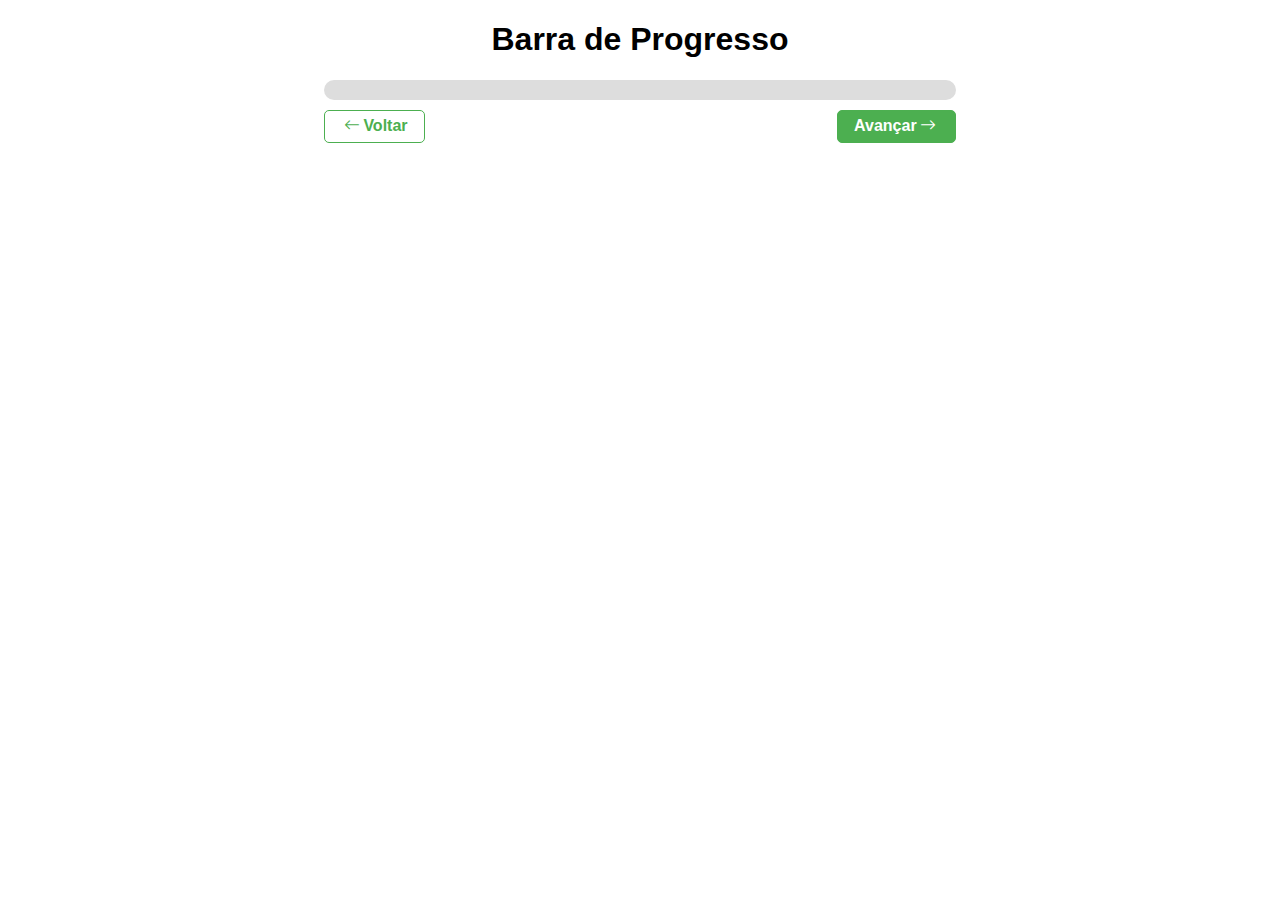
<file: barra_de_progresso/index.html>
<!DOCTYPE html>
<html lang="en">
<head>
    <meta charset="UTF-8">
    <meta name="viewport" content="width=device-width, initial-scale=1.0">
    <title>Barra de Progresso</title>
    <link rel="stylesheet" href="https://cdn.jsdelivr.net/npm/bootstrap-icons@1.10.5/font/bootstrap-icons.css">
    <link rel="stylesheet" href="style.css">
    <script src="scripts.js" defer></script>
</head>
<body>
    <h1>Barra de Progresso</h1>
    <div class="container">
        <div class="progress-bar">
            <div class="progress"></div>
        </div>
        <div class="controls">
            <button id="previous-btn"><i class="bi bi-arrow-left"></i>Voltar</button>
            <button id="next-btn">Avançar<i class="bi bi-arrow-right"></i></button>
        </div>
    </div>        
</body>
</html>
</file>
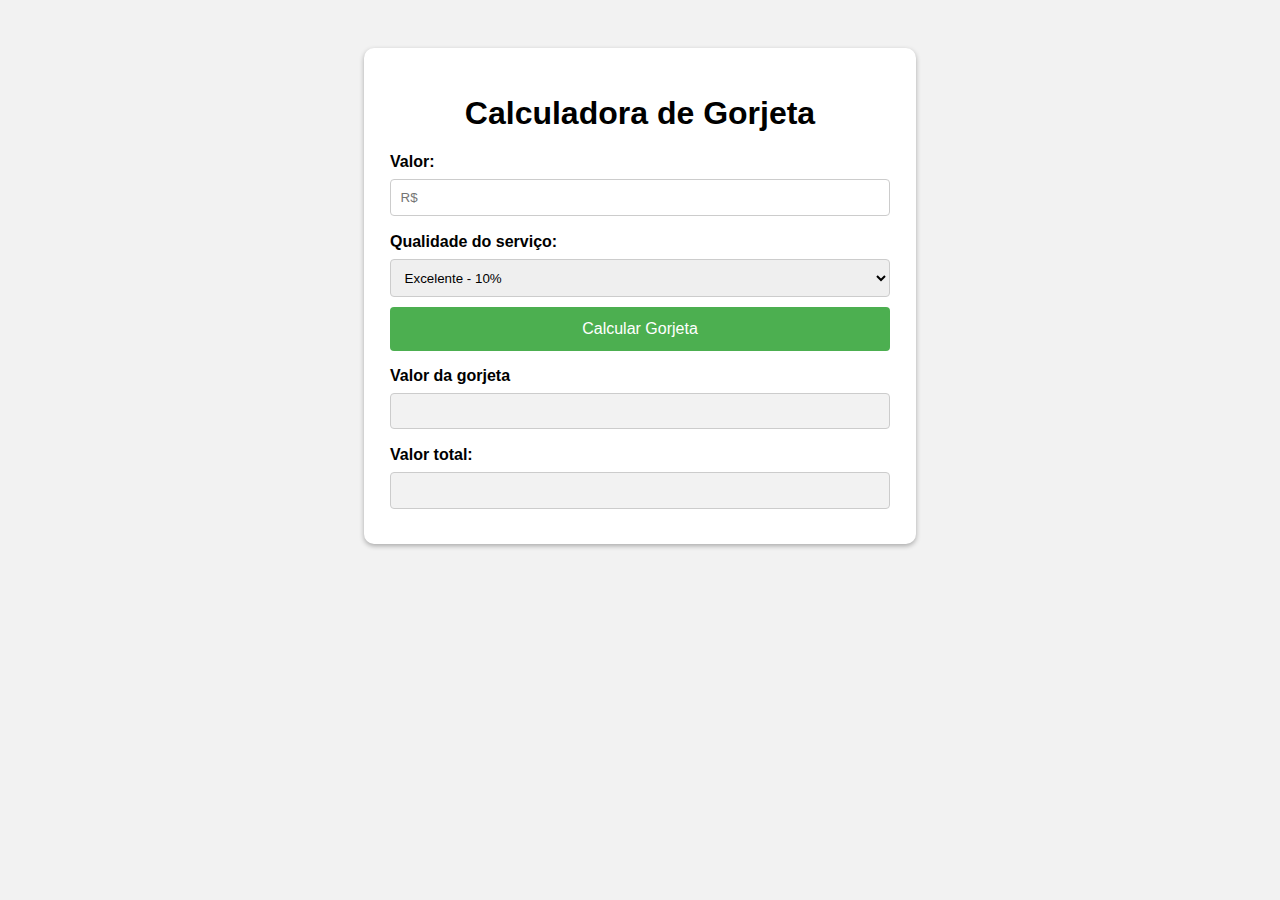
<file: calculadora_de_gorjeta/index.html>
<!DOCTYPE html>
<html lang="en">
<head>
    <meta charset="UTF-8">
    <meta name="viewport" content="width=device-width, initial-scale=1.0">
    <title>Calculadora de Gorjeta</title>
    <link rel="stylesheet" href="style.css">
    <script src="scripts.js" defer></script>
</head>
<body>
    <div class="container">
        <h1>Calculadora de Gorjeta</h1>
        <label for="valor">Valor:</label>
        <input type="number" id="valor" name="valor" placeholder="R$">
        <label for="avaliacao-servico">Qualidade do serviço:</label>
        <select name="avaliacao-servico" id="avaliacao-servico">                            
            <option value="0.1">Excelente - 10%</option>
            <option value="0.08">Ótimo - 8%</option>
            <option value="0.05">Bom - 5%</option>
            <option value="0.02">Ruim - 2%</option>
        </select>  
        <button id="calculate-btn">Calcular Gorjeta</button>
        <div class="result">
            <label for="gorjeta">Valor da gorjeta</label>
            <input type="number" id="gorjeta" name="gorjeta" disabled>
            <label for="valor-total">Valor total:</label>
            <input type="number" id="total" name="total" disabled>
        </div>
    </div>    
</body>
</html>
</file>
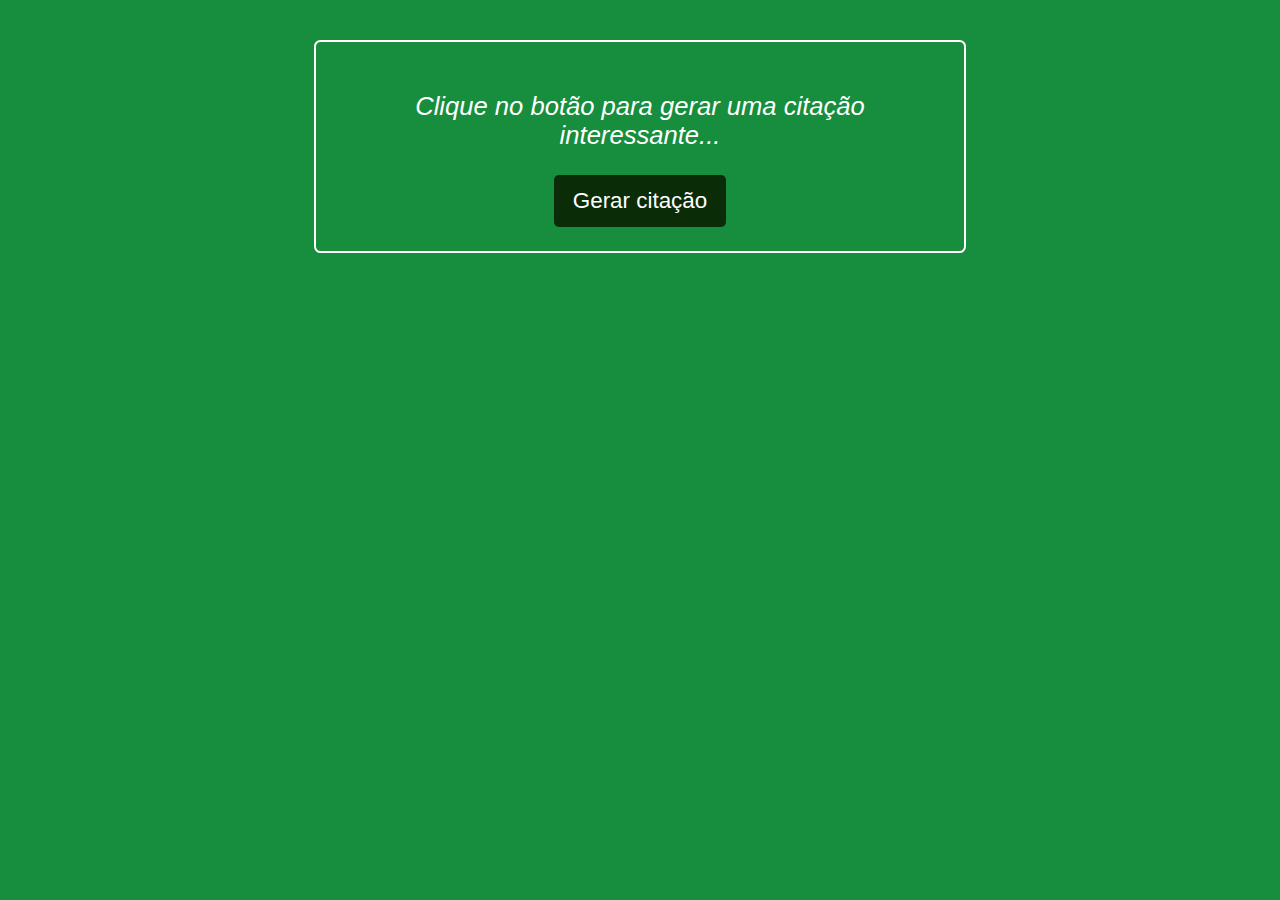
<file: citacoes/index.html>
<!DOCTYPE html>
<html lang="en">
<head>
    <meta charset="UTF-8">
    <meta name="viewport" content="width=device-width, initial-scale=1.0">
    <title>Citações</title>
    <link rel="stylesheet" href="style.css">
    <script src="scripts.js" defer></script>
</head>
<body>
    <div class="quote">
        <p class="text">Clique no botão para gerar uma citação interessante...</p>
        <p class="author"></p>
        <button class="button" id="quoteBtn">Gerar citação</button>
    </div>   
</body>
</html>
</file>
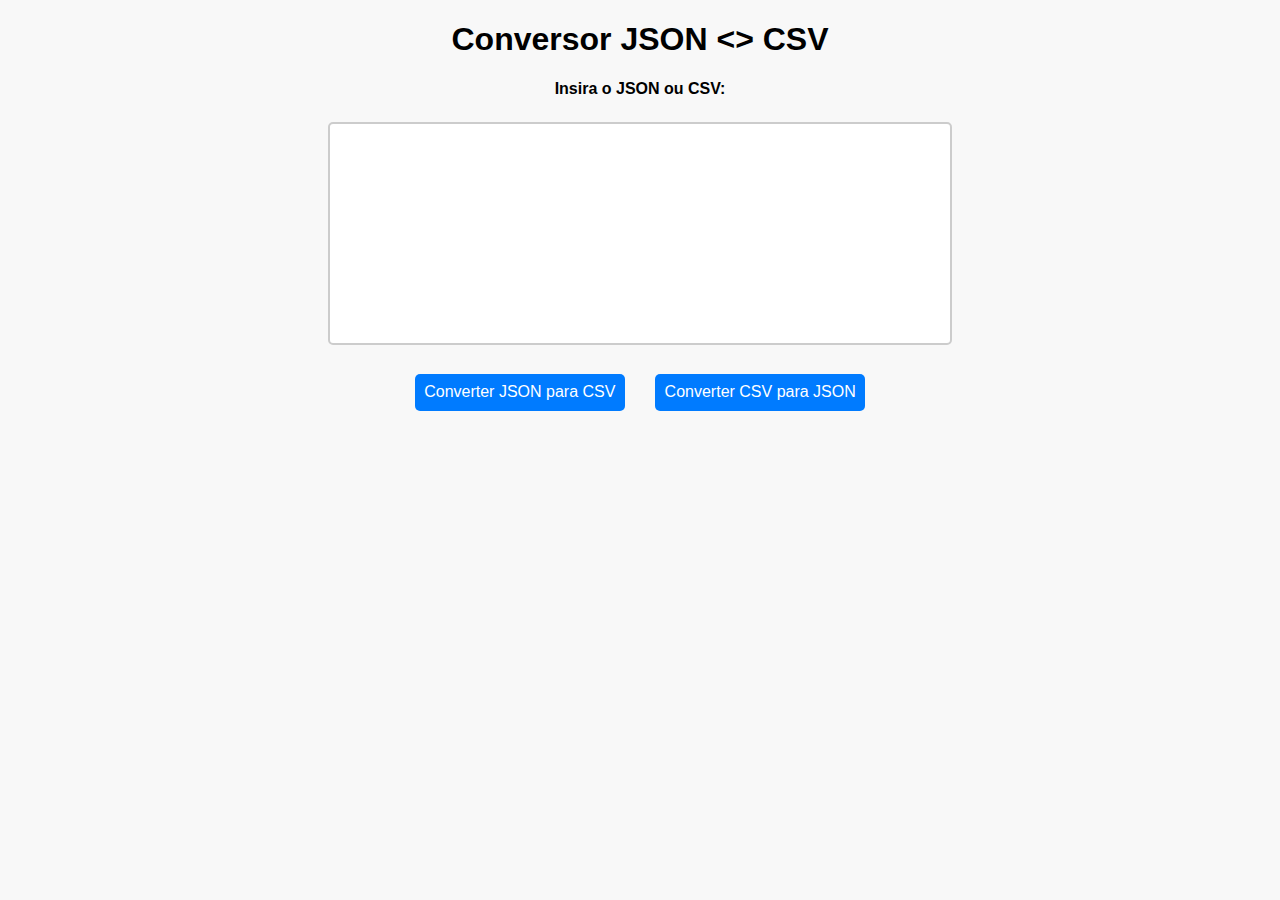
<file: conversor-de-json-para-csv/index.html>
<!DOCTYPE html>
<html lang="">
<head>
    <meta charset="UTF-8">
    <meta name="viewport" content="width=device-width, initial-scale=1.0">
    <title>Conversor JSON <> CSV</title>
    <link rel="stylesheet" href="style.css">
    <script src="scripts.js" defer></script>
</head>
<body>
    <H1>Conversor JSON <> CSV</H1>
    <form id="converter-form">
        <label for="converterInput">Insira o JSON ou CSV:</label>
        <textarea name="converterInput" id="converterInput"></textarea>
        <div id="btn-container">
            <button id="jsonToCsvButton" type="button">Converter JSON para CSV</button>
            <button id="csvToJsonButton" type="button">Converter CSV para JSON</button>
        </div> 
    </form>
</body>
</html>
</file>
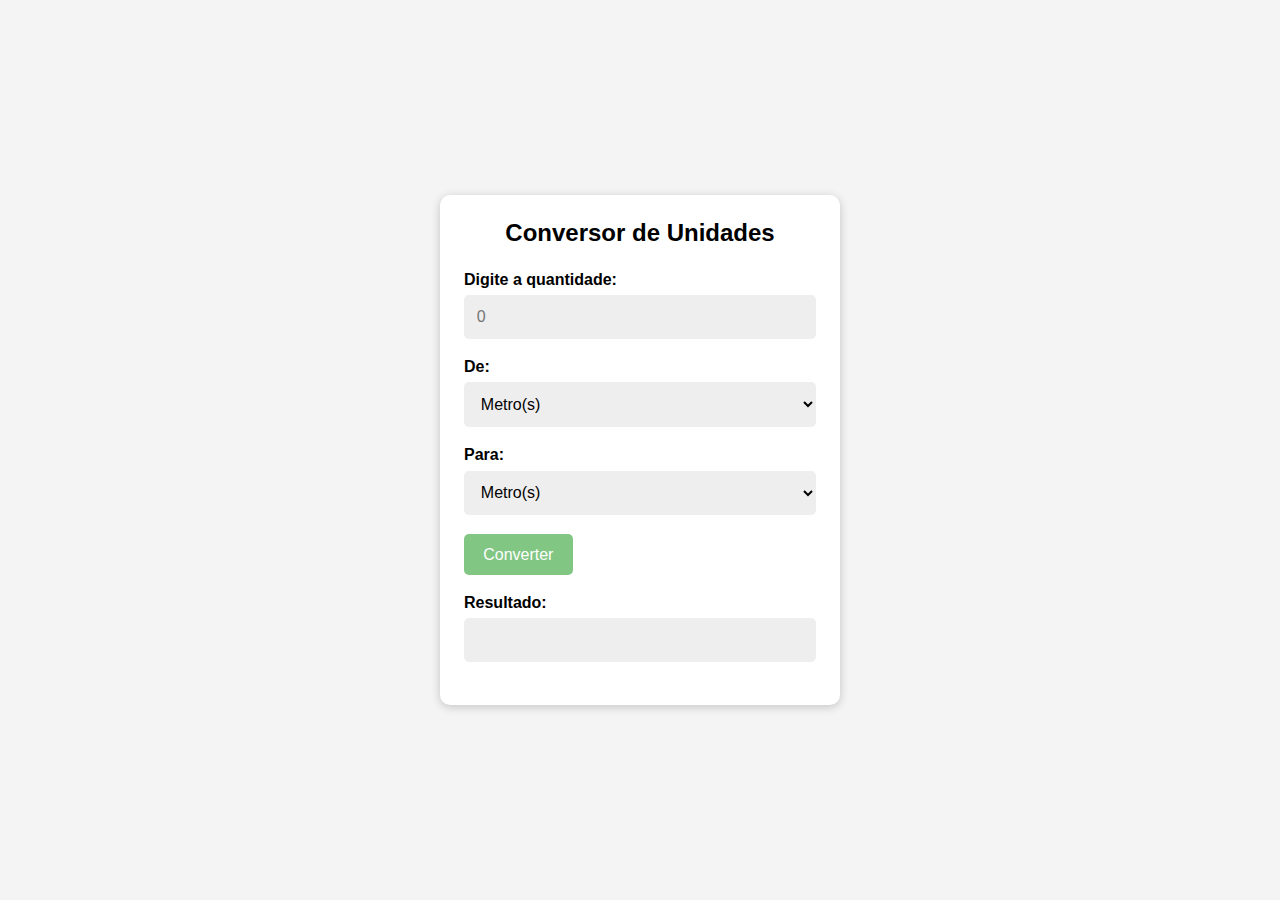
<file: conversor_de_unidades/index.html>
<!DOCTYPE html>
<html lang="en">
<head>
    <meta charset="UTF-8">
    <meta name="viewport" content="width=device-width, initial-scale=1.0">
    <title>Conversor de Unidades</title>
    <link rel="stylesheet" href="style.css">
    <script src="scripts.js" defer></script>
</head>
<body>
    <div id="container">
        <h1>Conversor de Unidades</h1>
        <div class="input-group">
            <label for="input">Digite a quantidade:</label>
            <input type="number" id="input" name="input" placeholder="0">
        </div>
        <div class="input-group">
            <label for="from">De:</label>
            <select name="from" id="from">
                <option value="m">Metro(s)</option>
                <option value="km">Kilômetro(s)</option>
                <option value="cm">Centímetro(s)</option>
                <option value="mm">Milímetro(s)</option>
            </select>
        </div>
        <div class="input-group">
            <label for="to">Para:</label>
            <select name="to" id="to">
                <option value="m">Metro(s)</option>
                <option value="km">Kilômetro(s)</option>
                <option value="cm">Centímetro(s)</option>
                <option value="mm">Milímetro(s)</option>
            </select>
        </div>
        <button id="convert-btn">Converter</button>
        <div class="output-group">
            <label for="output">Resultado:</label>
            <input type="text" id="output">
        </div>
        <div id="message"></div>
    </div>
    
</body>
</html>
</file>
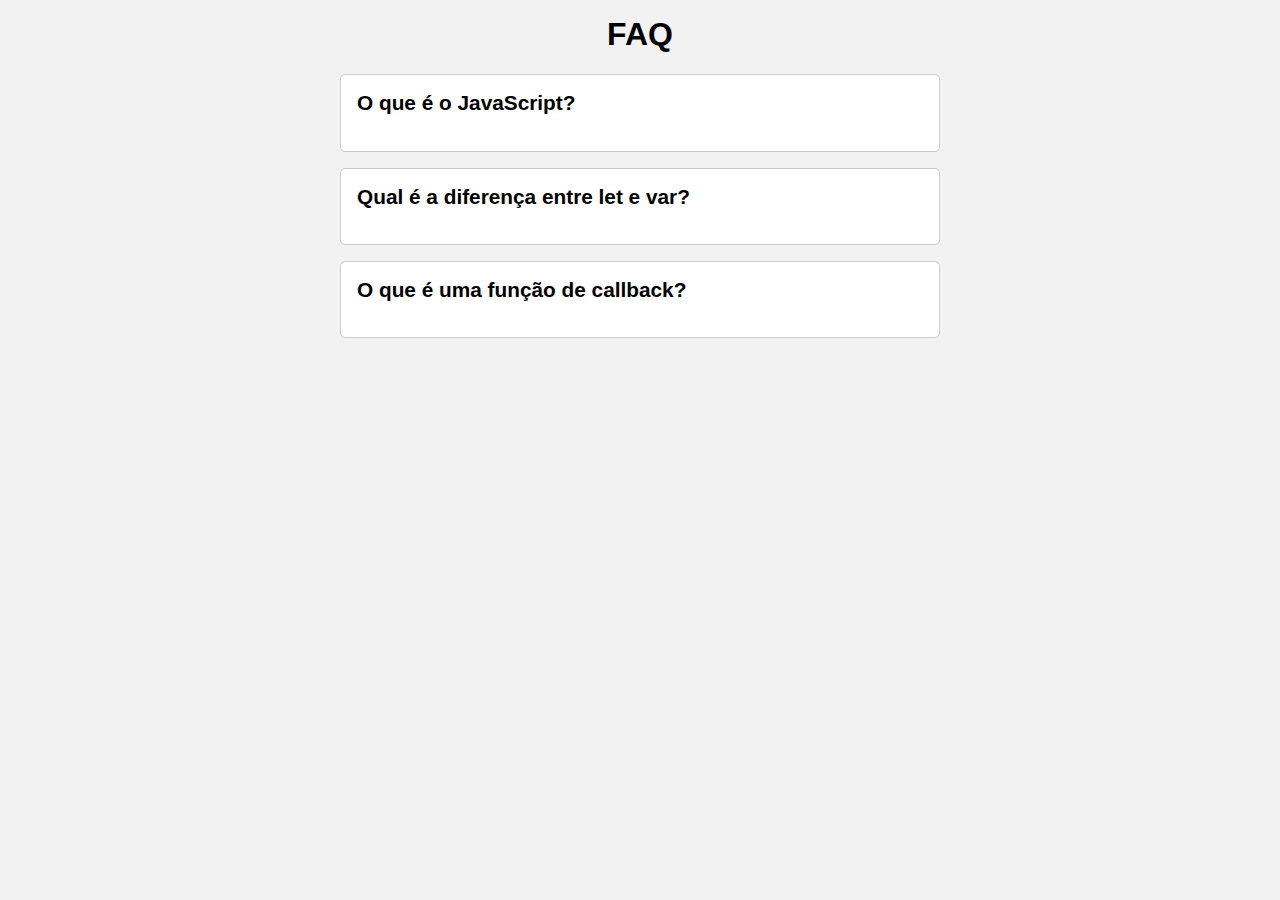
<file: faq/index.html>
<!DOCTYPE html>
<html>
<head>
    <meta charset="UTF-8">
    <meta name="viewport" content="width=device-width, initial-scale=1.0">
    <title>Faq</title>
    <link rel="stylesheet" href="style.css">
    <script src="script.js" defer></script>
</head>
<body>
    <h1>FAQ</h1>
    <div class="accordion">
        <div class="accordion-item accordion-item--closed">
            <div class="accordion-header">O que é o JavaScript?</div>
            <div class="accordion-content">
                <p>
                    JavaScript é uma linguagem de programação de alto nível,
                    interpretada e orientada a objetos, amplamente utilizada em
                    desenvolvimento web para criar interatividade em páginas da web.
                </p>
            </div>
        </div>
    </div>
    <div class="accordion">
        <div class="accordion-item accordion-item--closed">
            <div class="accordion-header">Qual é a diferença entre let e var?</div>
            <div class="accordion-content">
                <p>
                    A principal diferença entre let e var é o escopo. let tem escopo de
                    bloco, o que significa que a variável só pode ser acessada dentro do
                    bloco em que é definida, enquanto var tem escopo de função, o que
                    significa que a variável pode ser acessada em toda a função em que é
                    definida.
                </p>
            </div>
        </div>
    </div>
    <div class="accordion">
        <div class="accordion-item accordion-item--closed">
            <div class="accordion-header">O que é uma função de callback?</div>
            <div class="accordion-content">
                <p>
                    Uma função de callback é uma função passada como argumento para
                    outra função. A função de callback é então chamada dentro da função
                    que a recebeu, permitindo que ela seja executada em algum momento
                    posterior ou em resposta a algum evento.
                </p>
            </div>
        </div>
    </div>
    
</body>
</html>
</file>
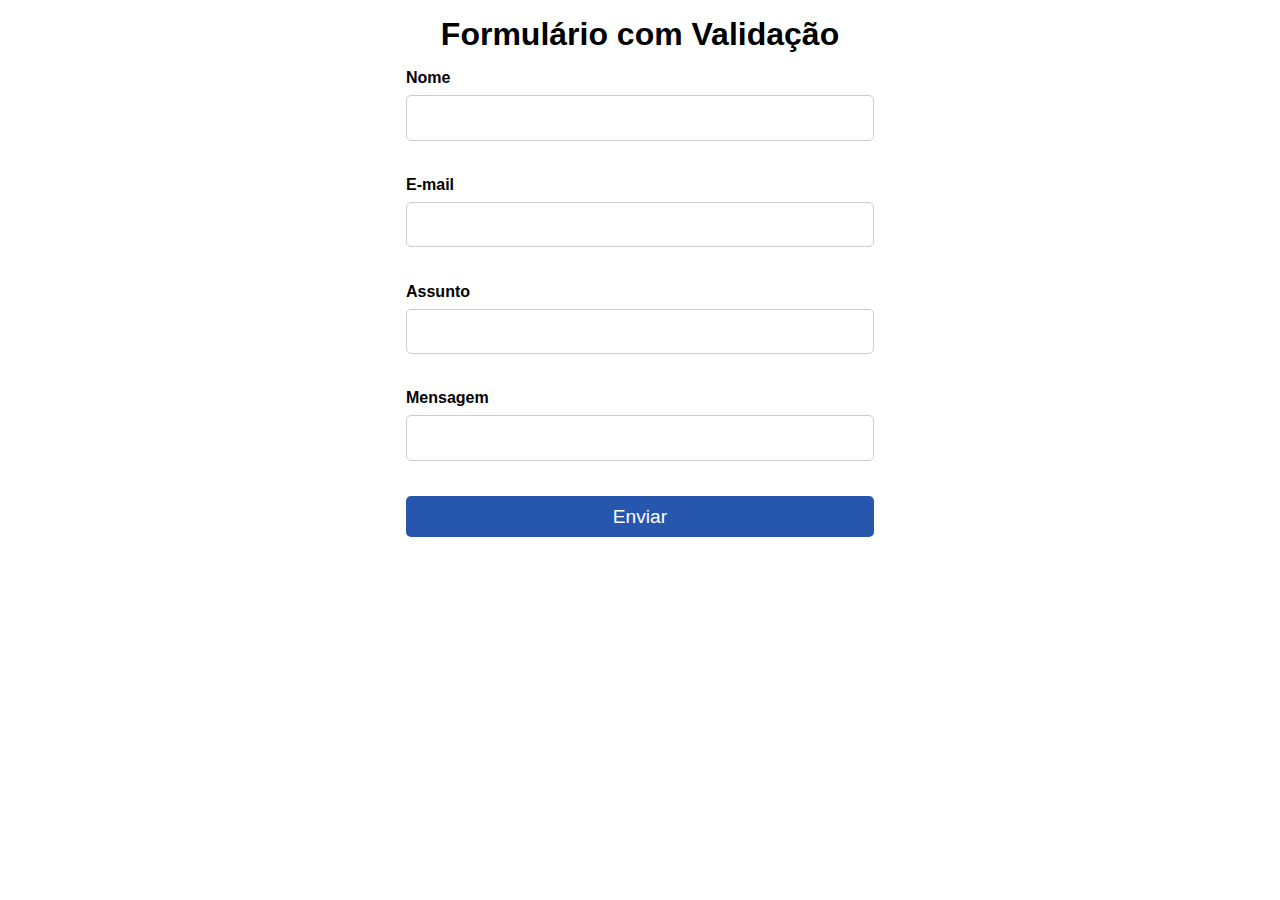
<file: formularios_com_validacoes/index.html>
<!DOCTYPE html>
<html lang="en">
<head>
    <meta charset="UTF-8">
    <meta name="viewport" content="width=device-width, initial-scale=1.0">
    <title>Formulário com Validação</title>
    <link rel="stylesheet" href="style.css">
    <script src="scripts.js" defer></script>
</head>
<body>
    <div class="container">
        <h1>Formulário com Validação</h1>
        <form>
            <div class="form-control">
                <label for="nome">Nome</label>
                <input type="text" id="nome" name="nome">
                <div class="error-message"></div>
            </div>
            <div class="form-control">
                <label for="email">E-mail</label>
                <input type="text" id="email" name="email">
                <div class="error-message"></div>
            </div>
            <div class="form-control">
                <label for="assunto">Assunto</label>
                <input type="text" id="assunto" name="assunto">
                <div class="error-message"></div>
            </div>
            <div class="form-control">
                <label for="mensagem">Mensagem</label>
                <input type="text" id="mensagem" name="mensagem">
                <div class="error-message"></div>
            </div>
            <button type="submit">Enviar</button>
        </form>   
    </div>     
</body>
</html>
</file>
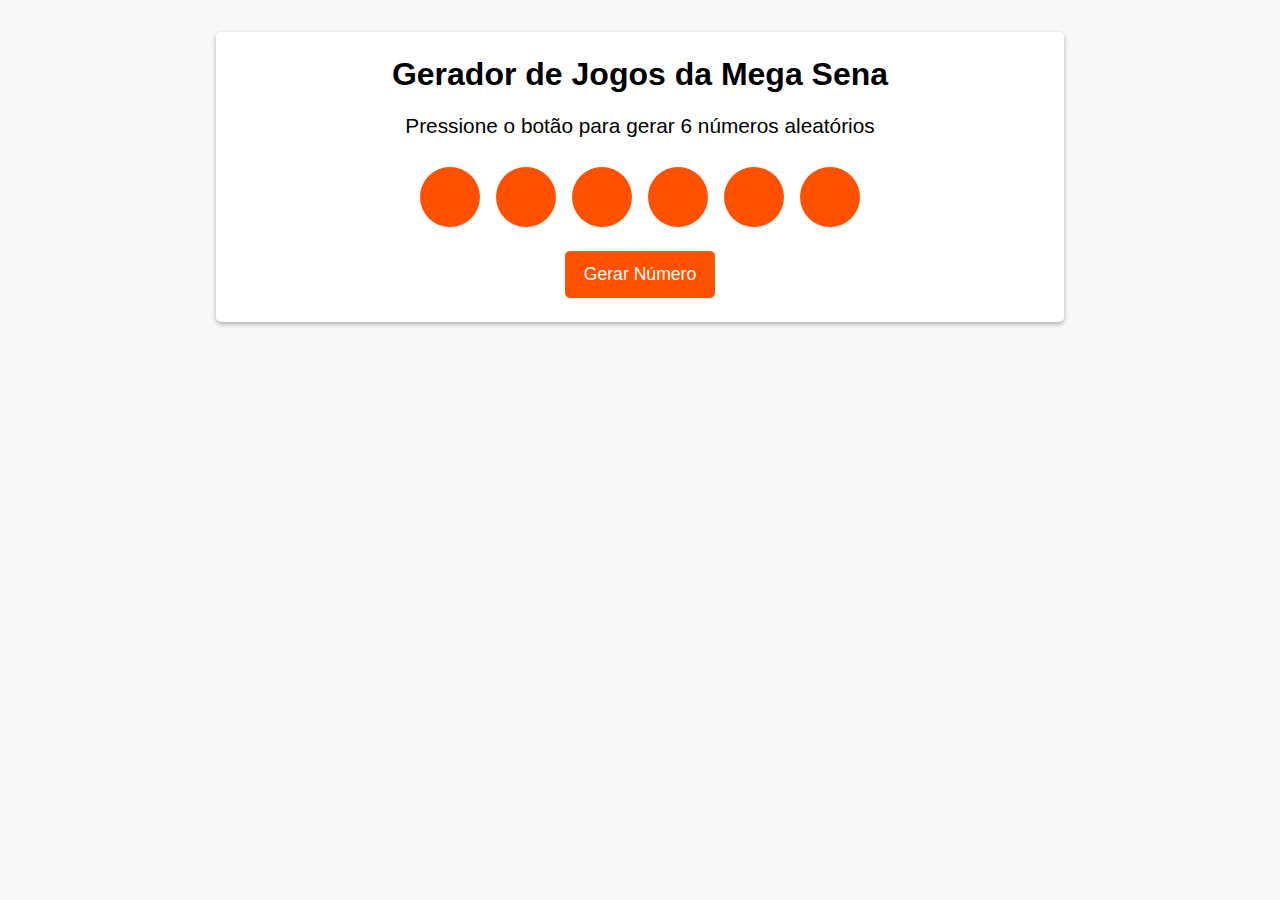
<file: gerador-jogo-da-mega-sena/index.html>
<!DOCTYPE html>
<html lang="pt-br">
<head>
    <meta charset="UTF-8">
    <meta name="viewport" content="width=device-width, initial-scale=1.0">
    <title>Gerador de Jogos da Mega-sena</title>
    <link rel="stylesheet" href="style.css">
    <script src="script.js" defer></script>
</head>
<body>
    <div class="container">
        <h1>Gerador de Jogos da Mega Sena</h1>
        <p>Pressione o botão para gerar 6 números aleatórios</p>       
        <div id="numbers">
            <span class="number"></span>
            <span class="number"></span>
            <span class="number"></span>
            <span class="number"></span>
            <span class="number"></span>
            <span class="number"></span>
        </div> 
        <button id="generate">Gerar Número</button>
    </div>    
</body>
</html>
</file>
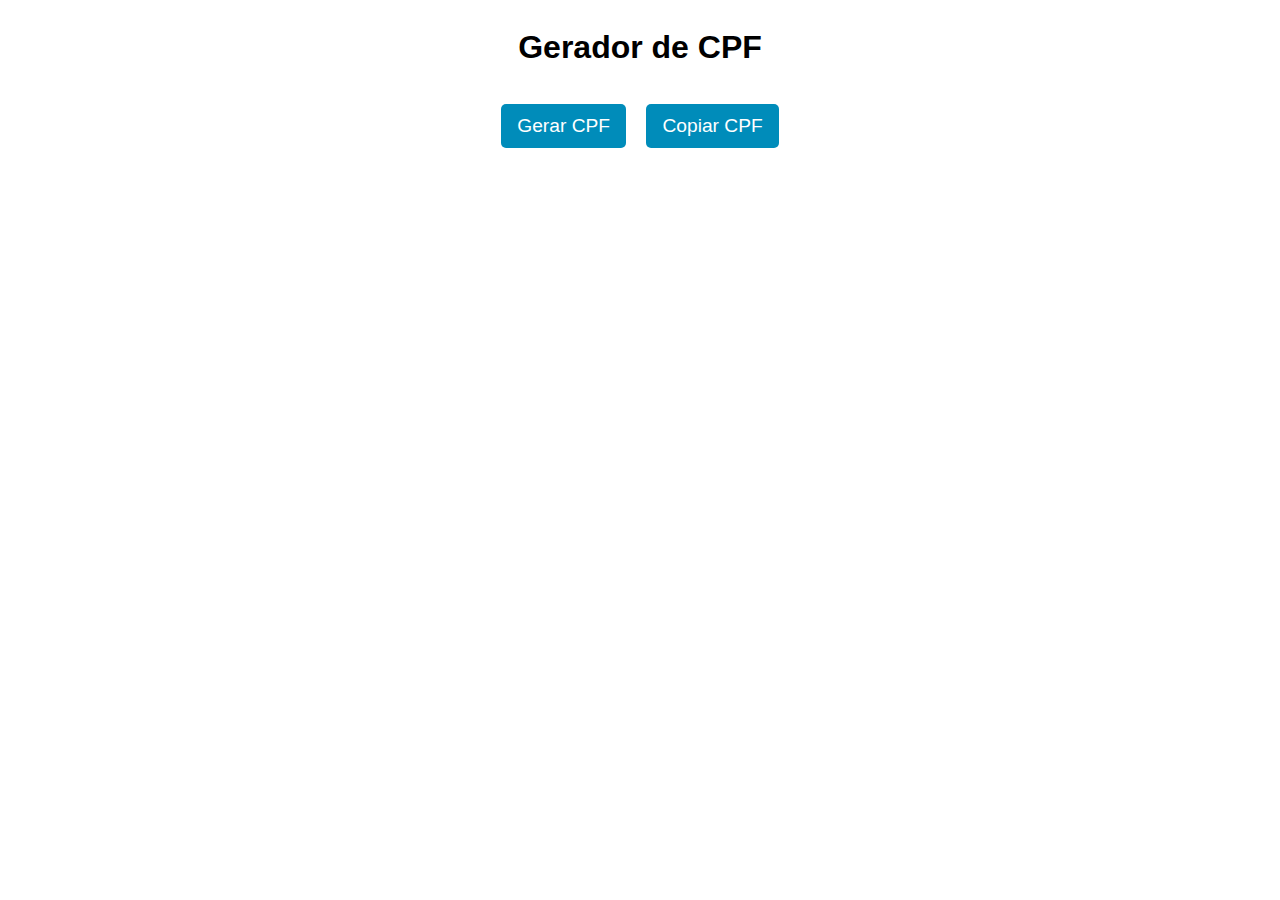
<file: gerador_de_cpf/index.html>
<!DOCTYPE html>
<html lang="en">
<head>
    <meta charset="UTF-8">
    <meta name="viewport" content="width=device-width, initial-scale=1.0">
    <title>Gerador de CPF</title>
    <link rel="stylesheet" href="style.css">
    <script src="scripts.js" defer></script>
</head>
<body>
    <div class="container">
        <h1>Gerador de CPF</h1>
        <div class="cpf-container">
            <p id="cpf"></p>
            <button id="gerar-cpf">Gerar CPF</button>
            <button id="copiar-cpf">Copiar CPF</button>
        </div>
    </div>    
</body>
</html>
</file>
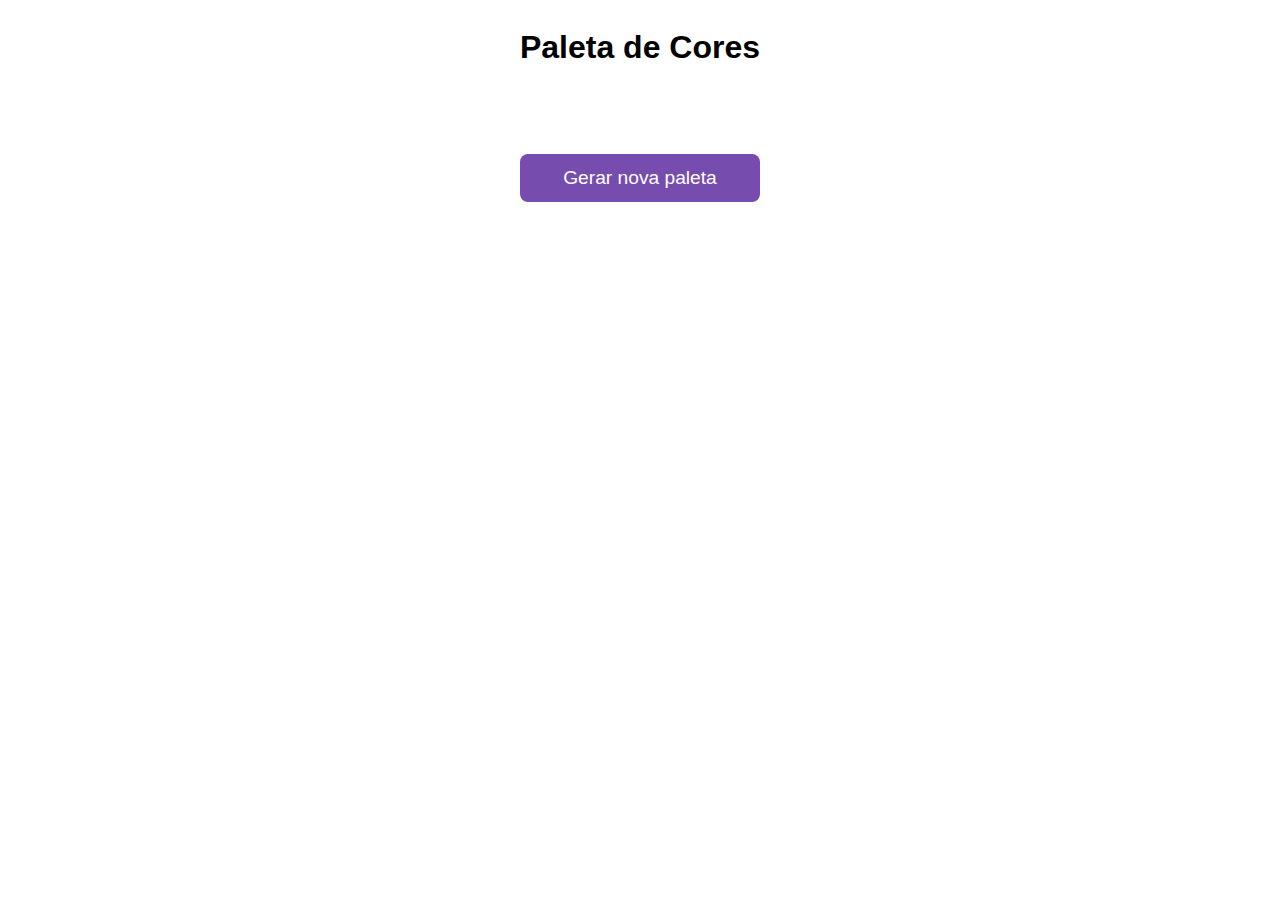
<file: gerador_de_paletas_de_cores/index.html>
<!DOCTYPE html>
<html lang="en">
<head>
    <meta charset="UTF-8">
    <meta name="viewport" content="width=device-width, initial-scale=1.0">
    <title>Paletas de Cores</title>
    <link rel="stylesheet" href="style.css">
    <script src="scripts.js" defer></script>
</head>
<body>
    <div class="container">
        <h1>Paleta de Cores</h1>
        <div class="colors"></div>
        <button id="generate-button">Gerar nova paleta</button>
    </div>
    
</body>
</html>
</file>
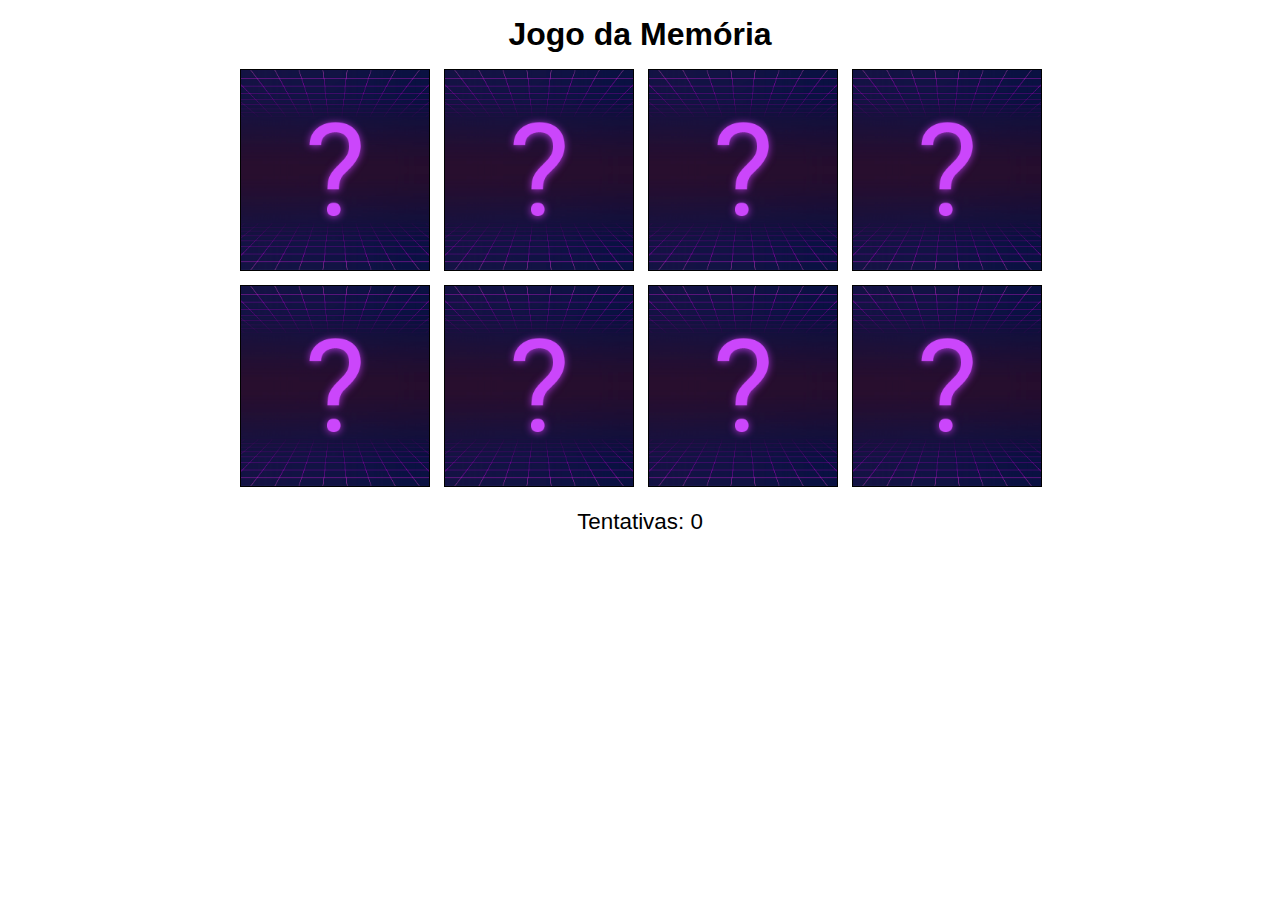
<file: jogo_da_memoria/index.html>
<!DOCTYPE html>
<html lang="en">
<head>
    <meta charset="UTF-8">
    <meta name="viewport" content="width=device-width, initial-scale=1.0">
    <title>Jogo da Memória</title>
    <link rel="stylesheet" href="style.css">
    <script src="scripts.js" defer></script>
</head>
<body>
    <h1>Jogo da Memória</h1>
    <div class="congratulations-container"></div>
    <div class="container"></div>    
    <div class="attempts-container">
        <div class="attempts">Tentativas: 0</div>
    </div>
</body>
</html>
</file>
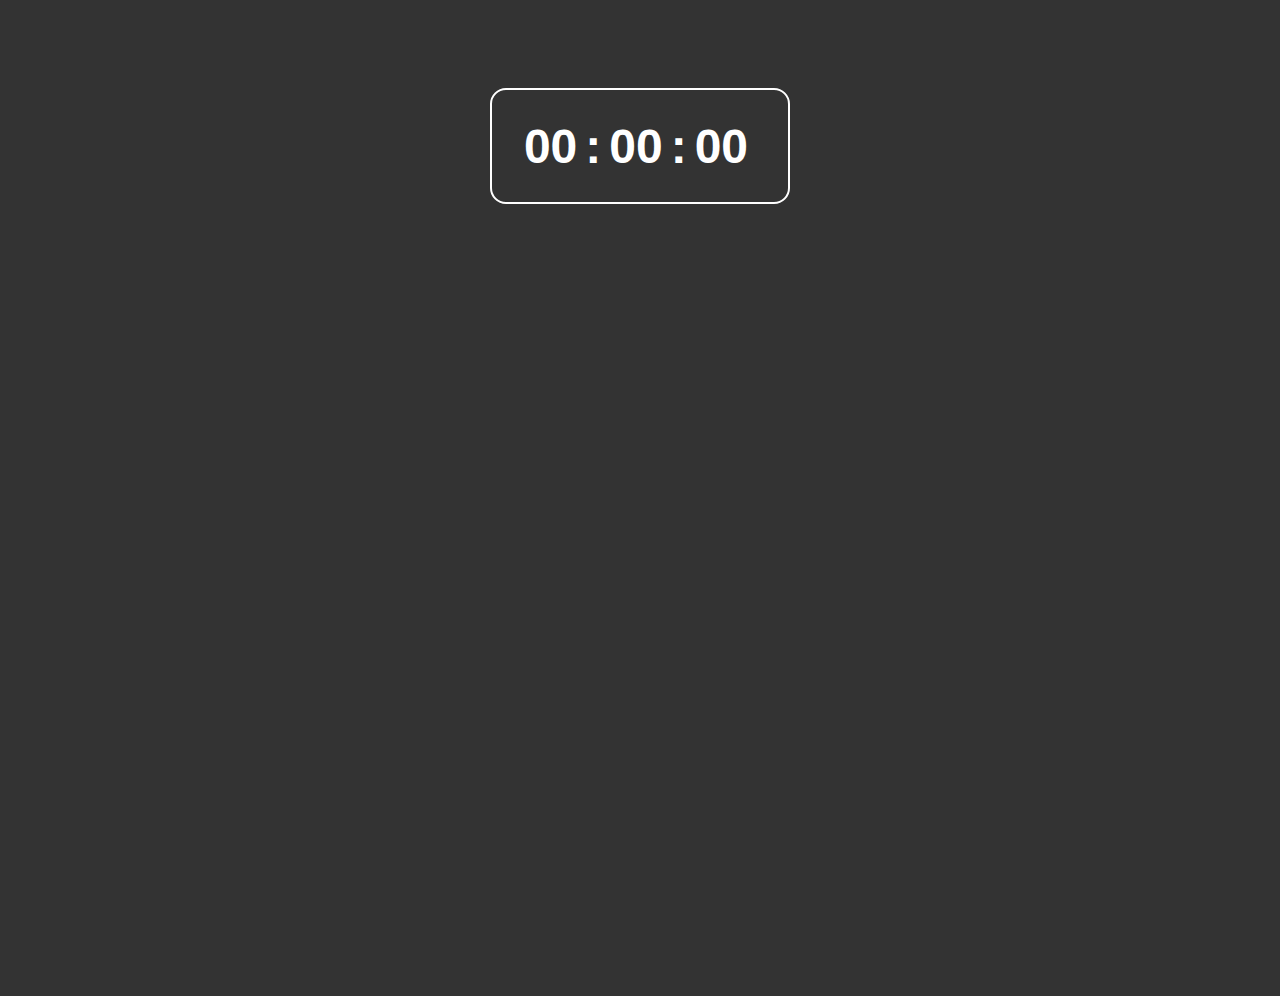
<file: relogio_digital/index.html>
<!DOCTYPE html>
<html lang="en">
<head>
    <meta charset="UTF-8">
    <meta name="viewport" content="width=device-width, initial-scale=1.0">
    <title>Relógio Digital</title>
    <link rel="stylesheet" href="style.css">
    <script src="scripts.js"></script>
</head>
<body>
    <div class="container">
        <div class="clock">
            <span class="hours">00</span>
            <span class="divider">:</span>
            <span class="minutes">00</span>
            <span class="divider">:</span>
            <span class="seconds">00</span>
        </div>
    </div>
</body>
</html>
</file>
<file: barra_de_progresso/style.css>
h1 {
    font-family: Helvetica;
    text-align: center;
}

.container {
    max-width: 50%;
    margin: 0 auto;
}

.progress-bar {
    width: 100%;
    height: 20px;
    background-color: #ddd;
    border-radius: 10px;
}

.progress {
    width: 0%;
    height: 100%;
    background-color: #4caf50;
    border-radius: 10px;
    transition: width 1s ease-in-out;    
}

.controls {
    display: flex;
    justify-content: space-between;
    margin-top: 10px;
}

button {
    padding: .4rem 1rem;
    font-size: 1rem;
    font-weight: bold;
    border-radius: 5px;
    background-color: #4caf50;
    border: 1px solid #4caf50;
    color: #fff;
    cursor: pointer;
    transition: .4s;
}

button i {
    margin-left: .2rem;
    margin-right: .2rem;
}

#previous-btn {
    background-color: transparent;
    color: #4caf50;
}

button:hover,
#previous-btn:hover {
    background-color: #2e8b57;
    color: #fff;
}
</file>
<file: calculadora_de_gorjeta/style.css>
body {
    font-family: Arial;
    background-color: #f2f2f2;
}

.container {
    background-color: #fff;
    max-width: 500px;
    border-radius: 10px;
    box-shadow: 0 2px 5px rgba(0, 0, 0, .3);
    margin: 3rem auto;
    padding: 1.6rem;    
}

h1 {
    text-align: center;
}

label {
    display: block;
    font-weight: bold;
    margin: .5rem 0;
}

input, select {
    border: 1px solid #ccc;
    border-radius: 4px;
    box-sizing: border-box;
    margin-bottom: .6rem;
    padding: .6rem;
    width: 100%;
}

button {
    background-color: #4caf50;
    border: none;
    border-radius: 4px;
    color: #fff;
    cursor: pointer;
    font-size: 1rem;
    margin-bottom: .5rem;
    padding: .8rem;
    width: 100%;
    transition: .4s;
}

button:hover {
    background-color: #3e8e41;
}

input:disabled {
    background-color: #f2f2f2;
    color: #777;
}
</file>
<file: citacoes/style.css>
body{
    background-color: #178d3e;
    padding-top: 2rem;
}

.quote{
    font-family: Helvetica;
    font-size: 1.6rem;
    text-align: center;
    max-width: 600px;
    margin: 0 auto;
    padding: 1.5rem;
    border: 2px solid #fff;
    color: #fff;
    border-radius: .4rem;
}

.quote .text{
    font-style: italic;
    margin-bottom: .4rem;
}

.quote .author{
    font-weight: bold;
    color: #133110;
}

.button{
    font-size: 1.4rem;
    background-color: #0a2c07;
    color: #fff;
    border: none;
    border-radius: 5px;
    padding: .8rem 1.2rem;
    cursor: pointer;
    transition: .4s;
}

.button:hover {
    background-color: #12520c;
}
</file>
<file: conversor-de-json-para-csv/style.css>
body {
    font-family: Arial;
    background-color: #f8f8f8;
    text-align: center;
    box-sizing: border-box;
}

#converter-form {
    display: flex;
    justify-content: center;
    flex-direction: column;
    align-items: center;
    gap: 1rem;
}

label {
    margin-bottom: .5rem;
    font-weight: bold;
}

textarea, pre {
    width: 600px;
    height: 200px;
    padding: .6rem;
    font-size: 1rem;
    border: 2px solid #ccc;
    border-radius: 5px;
    resize: none;
}

pre {
    height: auto;
    margin: 1.5rem auto;
    text-align: left;
}

button {
    margin: .8rem;
    padding: .6rem;
    font-size: 1rem;
    color: #fff;
    background-color: #007bff;
    border-radius: 5px;
    cursor: pointer;
    border: none;
    transition: .4s;
}

button:hover {
    background-color: #0069d9;
}
</file>
<file: conversor_de_unidades/style.css>
*{
    margin: 0;
    padding: 0;
    font-family: Arial, Helvetica, sans-serif;
    box-sizing: border-box;
}

body{
    background-color: #f4f4f4;
    display: flex;
    justify-content: center;
    align-items: center;
    height: 100vh;
}

#container{
    background-color: #fff;
    border-radius: 10px;
    box-shadow: 0 2px 10px rgba(0, 0, 0, 0.2);
    padding: 1.5rem;
    width: 400px;
}

h1{
    font-size: 24px;
    margin-bottom: 1.5rem;
    text-align: center;
}

.input-group,
.output-group{
    display: flex;
    flex-direction: column;
    margin-bottom: 1.2rem;
}

.input-group label,
.output-group label{
    margin-bottom: 0.4rem;
    font-weight: bold;    
}

select, input{
    padding: 0.8rem;
    border-radius: 5px;
    border: none;
    font-size: 1rem;
    background-color: #eee;
}

button{
    background-color: #4caf50;
    border-radius: 5px;
    border: none;
    color: #fff;
    cursor: pointer;
    font-size: 1rem;
    padding: 0.7rem 1.2rem;
    opacity: .7;
    transition: 0.4s;    
}

button:hover{
    opacity: 1;
}

.output-group{
    margin-top: 1.2rem;
}

#message{
    font-size: .8rem;
    color: #4caf50;
    margin-top: .7rem;
    text-align: center;
}
</file>
<file: faq/style.css>
body{
    font-family: Arial;
    background-color: #f2f2f2;
}

h1 {
    text-align: center;
    margin-top: 1rem;
}

.accordion {
    max-width: 600px;
    margin: 0 auto;
}

.accordion-item {
    background-color: #fff;
    border: 1px solid #ccc;
    border-radius: 5px;
    margin-bottom: 1rem;
    overflow: hidden;
}

.accordion-header {
    padding: 1rem;
    font-size: 1.3rem;
    font-weight: bold;
    cursor: pointer;
}

.accordion-content {
    padding: .6rem;
    font-size: .9rem;
    line-height: 1.5;
}

.accordion-item--active .accordion-header {
    background-color: #ddd;
}

.accordion-item--active .accordion-content {
    transition: .5s;
    max-height: 1000px;
}

.accordion-item--closed .accordion-content {
    max-height: 0;
    overflow: hidden;
}

.accordion-content {
    transition: .3s;
}
</file>
<file: formularios_com_validacoes/style.css>
* {
    font-family: Helvetica;
    box-sizing: border-box;
    margin: 0;
    padding: 0;
}

.container {
    width: 500px;
    margin: 0 auto;
    padding: 1rem;
}

h1 {
    text-align: center;
    margin-bottom: 1rem;
}

form {
    display: flex;
    flex-direction: column;
    gap: 1.5rem;
}

.form-control {
    display: flex;
    flex-direction: column;
    gap: .5rem;
}

label {
    font-weight: bold;
}

input, textarea {
    padding: .8rem;
    border: 1px solid #ccc;
    border-radius: 5px;
    font-size: 1rem;
}

.error-message {
    color: #e21111;
    margin-top: .2rem;
}

button {
    background-color: #2756af;
    color: #fff;
    padding: .6rem 1.2rem;
    border: none;
    font-size: 1.2rem;
    cursor: pointer;
    transition: .4s;
    border-radius: 5px;
}

button:hover {
    background-color: #132f63;
}

.error input,
error textarea {
    border-color: #e21111;
}
</file>
<file: gerador-jogo-da-mega-sena/style.css>
body {
    font-family: Arial;
    background-color: #f8f8f8;
}

.container {
    max-width: 800px;
    margin: 2rem auto;
    padding: 1.5rem;
    background-color: #fff;
    border-radius: 5px;
    box-shadow: 0px 2px 5px rgba(0, 0, 0, .3);
}

h1 {
    text-align: center;
    margin-top: 0;
    font-size: 2rem;
}

p {
    margin-bottom: 1.8rem;
    font-size: 1.3rem;
    text-align: center;
}

#numbers {
    display: flex;
    gap: 1rem;
    justify-content: center;
    align-items: center;
    margin-bottom: 1.5rem;
}

.number {
    width: 60px;
    height: 60px;
    border-radius: 50%;
    background-color: #ff5100;
    text-align: center;
    line-height: 60px;
    color: #fff;
    font-size: 2rem;
    font-weight: bold;
}

button{
    display: block;
    margin: 0 auto;
    padding: .8rem 1.2rem;
    font-size: 1.1rem;
    color: #fff;
    background-color: #ff5100;
    border: none;
    border-radius: 5px;
    cursor: pointer;
    transition: .4s;
}

button:hover {
    background-color: #e4510d;
}
</file>
<file: gerador_de_cpf/style.css>
* {
    font-family: Helvetica;
}

.container {
    display: flex;
    flex-direction: column;
    align-items: center;
    text-align: center;
}

button {
    background-color: #008cba;
    color: #fff;
    border: none;
    border-radius: 5px;
    cursor: pointer;
    padding: 0.7rem 1rem;
    font-size: 1.2rem;
    margin: 0 0.5rem;
}
</file>
<file: gerador_de_paletas_de_cores/style.css>
* {
    font-family: Helvetica;
}

body {
    display: flex;
    flex-direction: column;
    align-items: center;
    height: 100vh;
}

h1 {
    margin-bottom: 2rem;
    text-align: center;
}

.container {
    display: flex;
    flex-direction: column;
    justify-content: center;
}

.colors {
    display: flex;
    justify-content: center;
    align-items: center;
}

.colors div {
    width: 100px;
    height: 100px;
    margin: 0 .5rem;
    border-radius: 5px;
    box-shadow: 0px 0px 10px rgba(0, 0, 0, .2);
    transition: 0.2s;
    position: relative;
}

.colors div:hover {
    transform: scale(1.1);
}

.colors div p {
    position: absolute;
    top: 100px;
}

#generate-button {
    background-color: #774caf;
    border: none;
    border-radius: 8px;
    color: #fff;
    font-size: 1.2rem;
    padding: .8rem 1.2rem;
    cursor: pointer;
    transition: 0.3S;
    margin-top: 3.5rem;
}

#generate-button:hover {
    background-color: #6b30b8;
}
</file>
<file: jogo_da_memoria/style.css>
* {
    font-family: Helvetica;
}

h1 {
    text-align: center;
    margin: 1rem 0;
}

.congratulations {
    font-size: 1.5rem;
    padding: .4rem;
    background-color: #0a790a;
    color: #fff;
    border-radius: 5px;
    text-align: center;
    max-width: 500px;
    margin: 1rem auto;
}

.container {
    display: grid;
    grid-template-columns: repeat(4, 1fr);
    gap: 1rem;
    max-width: 800px;
    margin: 0 auto;
}

.card {
    position: relative;
    height: 200px;
}

.card .front,
.card .back {
    position: absolute;
    width: 100%;
    height: 100%;
    backface-visibility: hidden;
    border: 1px solid #000;
    background-position: center;
    background-size: cover;
}

.card .front {
    transform: rotateY(180deg);
    transition: .4s;
}

.card .back {
    transform: rotateY(0deg);
    transition: .4s;
    z-index: 1;
}

.card.flip .front {
    transform: rotateY(0deg);
    z-index: 2;
}

.card.flip .back {
    transform: rotateY(0deg);
}

.attempts-container {
    text-align: center;
    margin-top: 1.5rem;
}

.attempts {
    font-size: 1.4rem;
}
</file>
<file: relogio_digital/style.css>
body{
    background-color: #333;
    font-family: Helvetica;
}

.container{
    height: 100vh;
    width: 100%;
    padding-top: 5rem;
    display: flex;
    justify-content: center;
}

.clock{
    font-size: 3rem;
    font-weight: bold;
    color: #fff;
    text-align: center;
    border: 2px solid #fff;
    border-radius: 1rem;
    padding: 1rem 2rem;
    height: 80px;
    display: flex;
    align-items: center;
}

.clock span{
    margin-right: .5rem;
}
</file>
